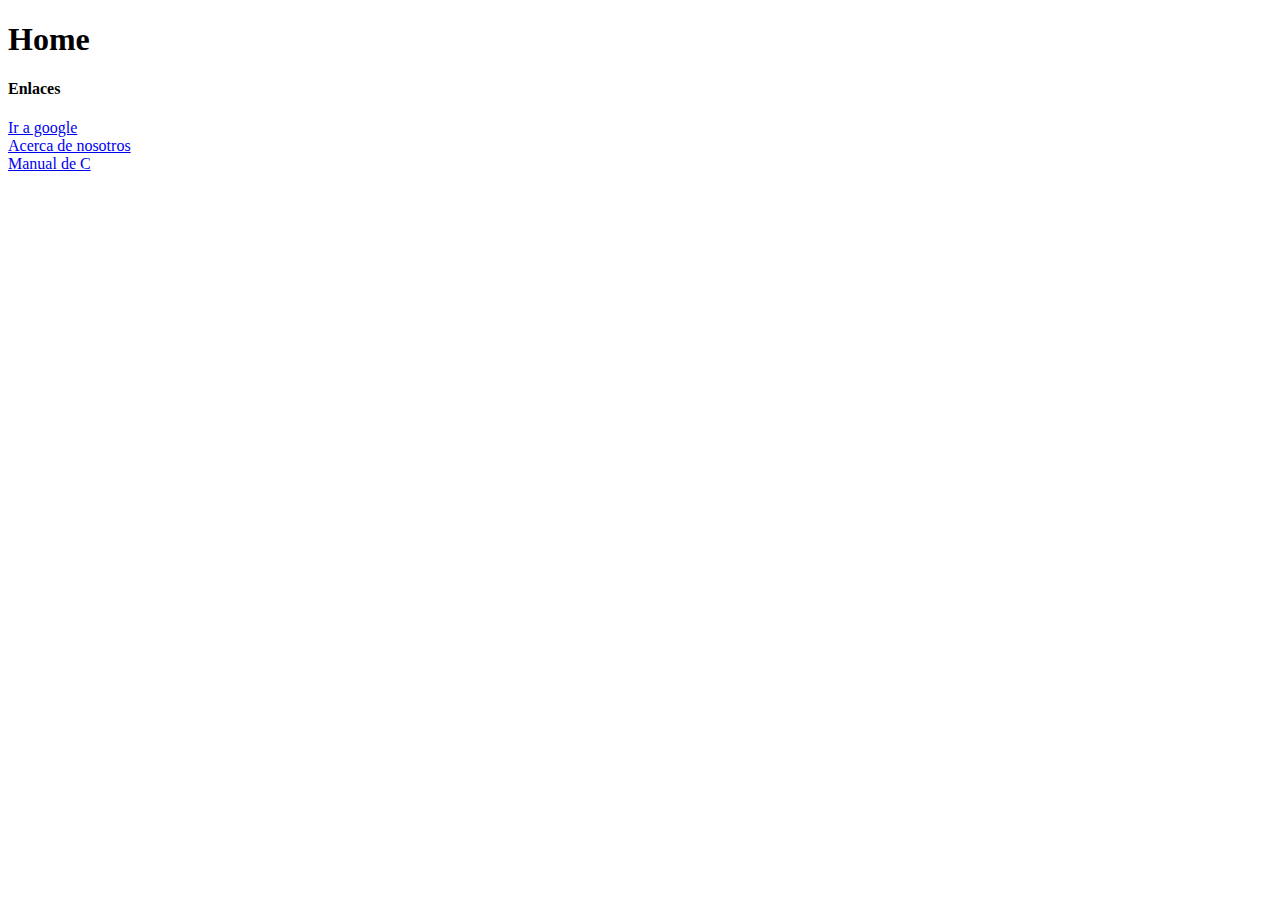
<file: 02_links/index.html>
<!DOCTYPE html>
<html lang="es">
<head>
<meta charset="UTF-8">
<title>index</title>
</head>
<body>

<!-- <br/> es "break the line" y es como el \n. se pone la / porque
es una etiqueta vacia, es como el ejemplo de <p> </p> a <p/> -->

    <h1>Home</h1>
    <h4>Enlaces</h4>
    <a href="http://www.google.es">Ir a google</a>           <br/>
    <a href="docs/about.html">Acerca de nosotros</a>         <br/>
    <a href="docs/manual_c.pdf">Manual de C</a>		     <br/>

<!--

La siguiente linea necesita primero de un documento .html que se
llame quijote.html. En este documento tenemos que abrir una linea con
la siguiente expresion <a name="lejano"/>. Asi lo que dice la siguiente 
linea es: Ve a la carpeta "docs", y abre el archivo quijote.html en la 
llamada "lejano" que ya esta definido en el texto.

	<a href="docs/quijote.html#lejano">Consultar quijote</a> <br/> 

-->

</body>
</html>
</file>
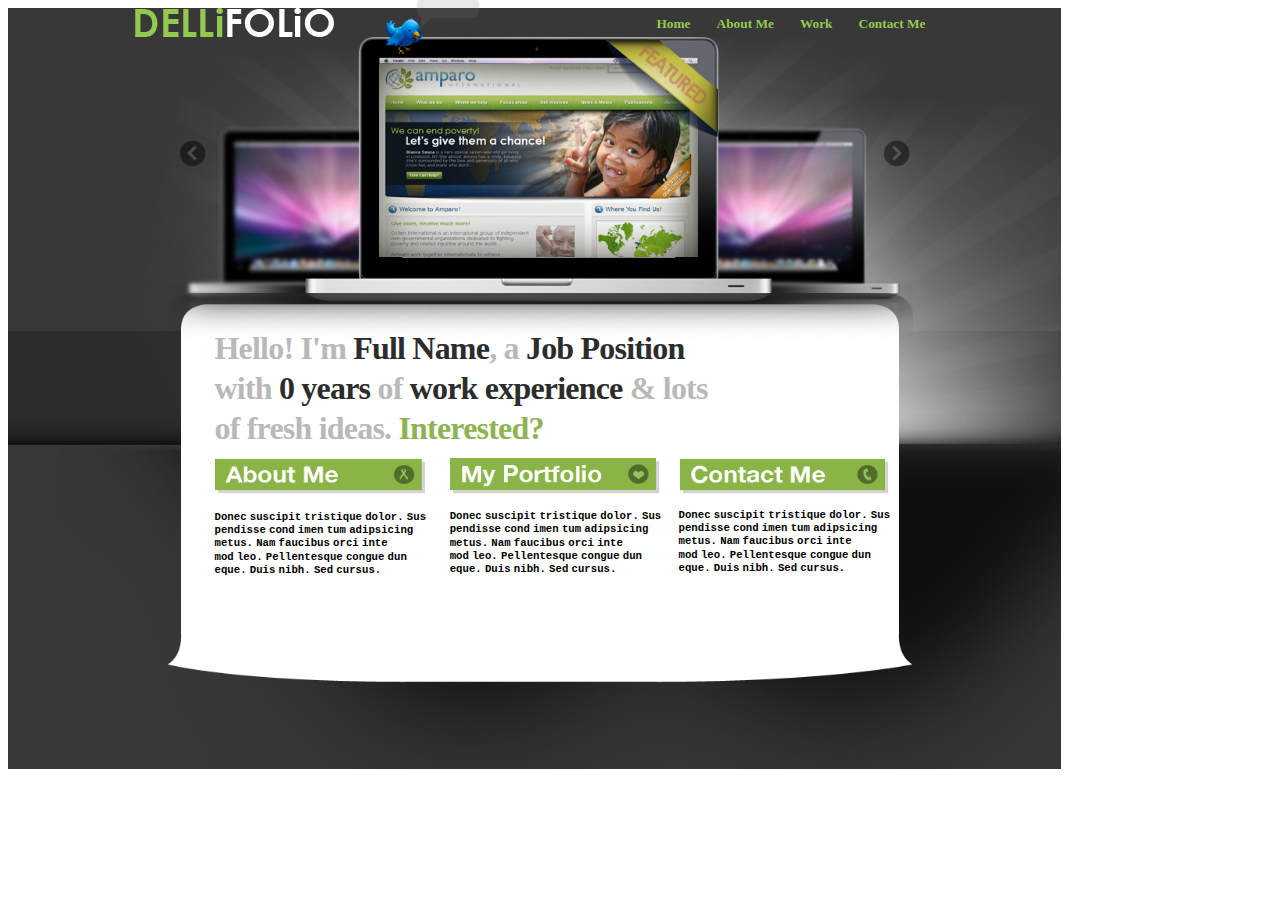
<file: my_page/index.html>
<!DOCTYPE htmlhtml lang="es">
<html>
<head>
    <meta charset="UTF-8">
    <meta http-equiv="refresh" content="2">
    <link rel="stylesheet" type"text/css" href="css/page.css">
    <title></title>
</head>
<body>
    <div id="lienzo">
   
<!--        <img id="fondo" src="images/01-1.png" alt="" ></li> -->
        <div id="area_de_trabajo">
            <div id="cabecera">
               <img id="logo" src="images/01-8.png" alt="" ></li>
                <ul id="menu">
		    <!--<li><img id="logo" src="images/01-8.png" alt="" ></li>--> 
                    <li><a href=""><b>Home</b></a></li>
                    <li><a href=""><b>About Me</b></a></li>
                    <li><a href=""><b>Work</b></a></li>
                    <li><a href=""><b>Contact Me</b></a></li>

                </ul>
            </div>
            <div id="portfolio"> 
                
                <!--    <li><a href=""><b>About Me</b></a></li>  -->
        	<img id="imagen_derecha" src="images/01-18.png" alt="">
	    	<img id="imagen_centro"  src="images/01-20.png" alt="">
		<img id="imagen_izquierda" src="images/01-18.png" alt="">
		<img id="logo_twitter" src="images/01-33.png" alt="">
		<img id="follow_me" src="images/01-34.png" alt="">
		<img id="pagina_web_exposicion" src="images/01-22.png" alt="">
		<img id="banda_amarilla" src="images/01-31.png" alt="">
		<img id="featured" src="images/01-32.png" alt="">
		<img id="difuminacion_featured" src="images/01-30.png" alt="">
		<img id="circulo_boton_izquierda" src="images/01-26.png" alt="">
		<img id="flecha_boton_izquierda" src="images/01-25.png" alt="">
		<img id="circulo_boton_derecha" src="images/01-26.png" alt="">
		<img id="flecha_boton_derecha" src="images/01-27.png" alt="">
		<img id="fondo_ordenadores_efecto_rayos" src="images/01-4.png" alt="">
		<img id="fondo_ordenadores_efecto_luz" src="images/01-3.png" alt="">
		<img id="fondo_cartel" src="images/01-6.png" alt="">
		</div>
            <div id="cartel">
		<img id="cartel_blanco" src="images/01-15.png" alt="">
		<img id="difuminacion_cartel" src="images/01-16.png" alt="">
                <div id="h1"><h1>
			<p>Hello! I'm <span class="Texto1">Full Name</span>, a <span class="Texto2">Job Position</span></p>
			<p>with <span class="Texto3">0 years </span>of <span class="Texto4">work experience</span> & lots</p>
			<p>of fresh ideas.<span class="Texto5"> Interested?</span></p>
		</h1></div>
                <div id="presentacion">
                    <div class="intro_izquierda">
			<img id="about_me_intro" src="images/about_me_gimp.jpg" alt="">
		   	 <div id="h2"><h2>
				<p>Donec suscipit tristique dolor. Sus</p>
				<p>pendisse cond imen tum adipsicing</p>
				<p>metus. Nam faucibus orci inte</p>
				<p>mod leo. Pellentesque congue dun</p>
				<p>eque. Duis nibh. Sed cursus.</p></h2>
			 </div>
   		    </div>
                    <div class="intro_centro">
			<img id="my_portfolio_intro" src="images/my_portfolio_gimp.jpg" alt="">
		   	 <div id="h3"><h3>
				<p>Donec suscipit tristique dolor. Sus</p>
				<p>pendisse cond imen tum adipsicing</p>
				<p>metus. Nam faucibus orci inte</p>
				<p>mod leo. Pellentesque congue dun</p>
				<p>eque. Duis nibh. Sed cursus.</p></h3>
			 </div>
		    </div>
                    <div class="intro_derecha">
			<img id="contact_me_intro" src="images/contact_me_gimp.jpg" alt="">
			 <div id="h4"><h4>
				<p>Donec suscipit tristique dolor. Sus</p>
				<p>pendisse cond imen tum adipsicing</p>
				<p>metus. Nam faucibus orci inte</p>
				<p>mod leo. Pellentesque congue dun</p>
				<p>eque. Duis nibh. Sed cursus.</p></h4>
			 </div>
		    </div>
                </div>
            </div>
        </div>
    </div>
</body>
</html>
</file>
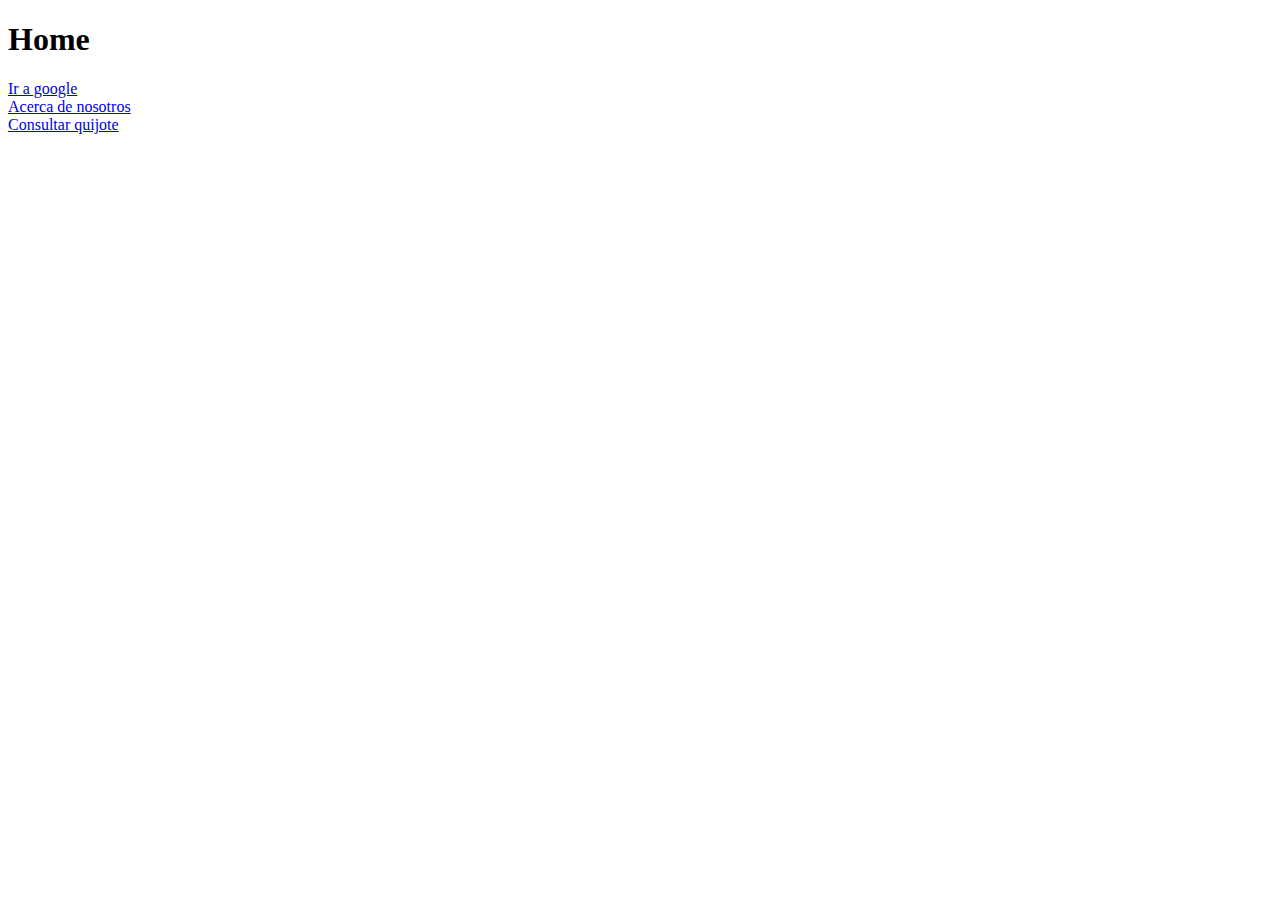
<file: short_snippets/02_links/index.html>
<!DOCTYPE html>
<html lang="es">
<head>
    <meta charset="UTF-8">
    <title>index</title>
</head>
<body>
    <h1>Home</h1>

    <a href="http://www.google.es">Ir a google</a>           <br/>
    <a href="docs/about.html">Acerca de nosotros</a>         <br/>
    <a href="docs/quijote.html#lejano">Consultar quijote</a> <br/>
</body>
</html>
</file>
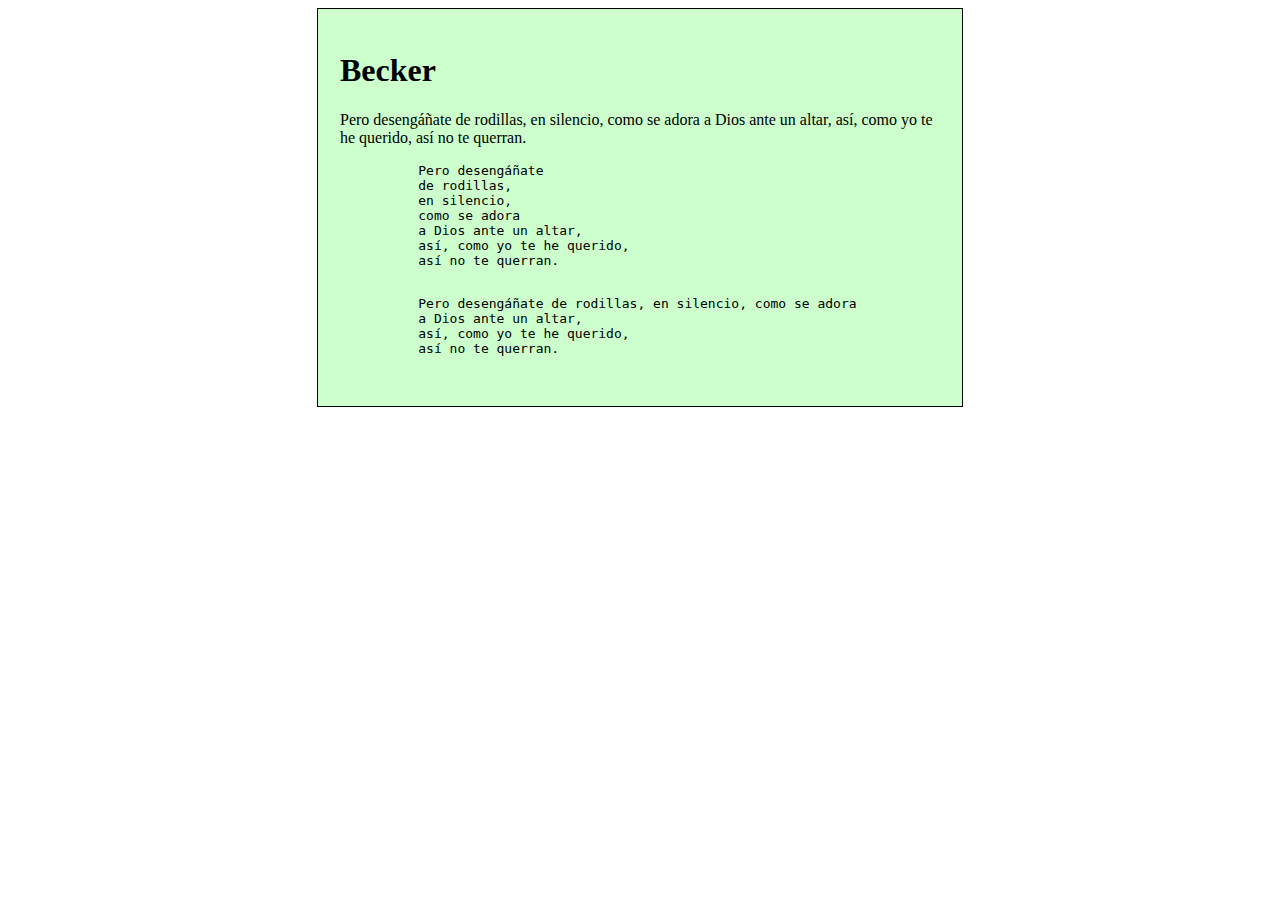
<file: short_snippets/04_rhymes/index.html>
<!DOCTYPE html>
<html lang="en">
<head>
    <meta charset="UTF-8">
    <title>Menchu Chao</title>
    <link rel="stylesheet" href="css/application.css">
</head>
<body>
    <div id="pagina">
        <h1>Becker</h1>
        <p>
	  Pero desengáñate
	  de rodillas,
	  en silencio,




	  				como se adora
	  a Dios ante un altar,
	  así, como yo te he querido,


	  así no te querran.
	</p>
        <pre>
	  Pero desengáñate
	  de rodillas,
	  en silencio,
	  como se adora
	  a Dios ante un altar,
	  así, como yo te he querido,
	  así no te querran.
	</pre>

	<pre>
	  Pero desengáñate de rodillas, en silencio, como se adora
	  a Dios ante un altar,
	  así, como yo te he querido,
	  así no te querran.
	</pre>

    </div>
</body>
</html>
</file>
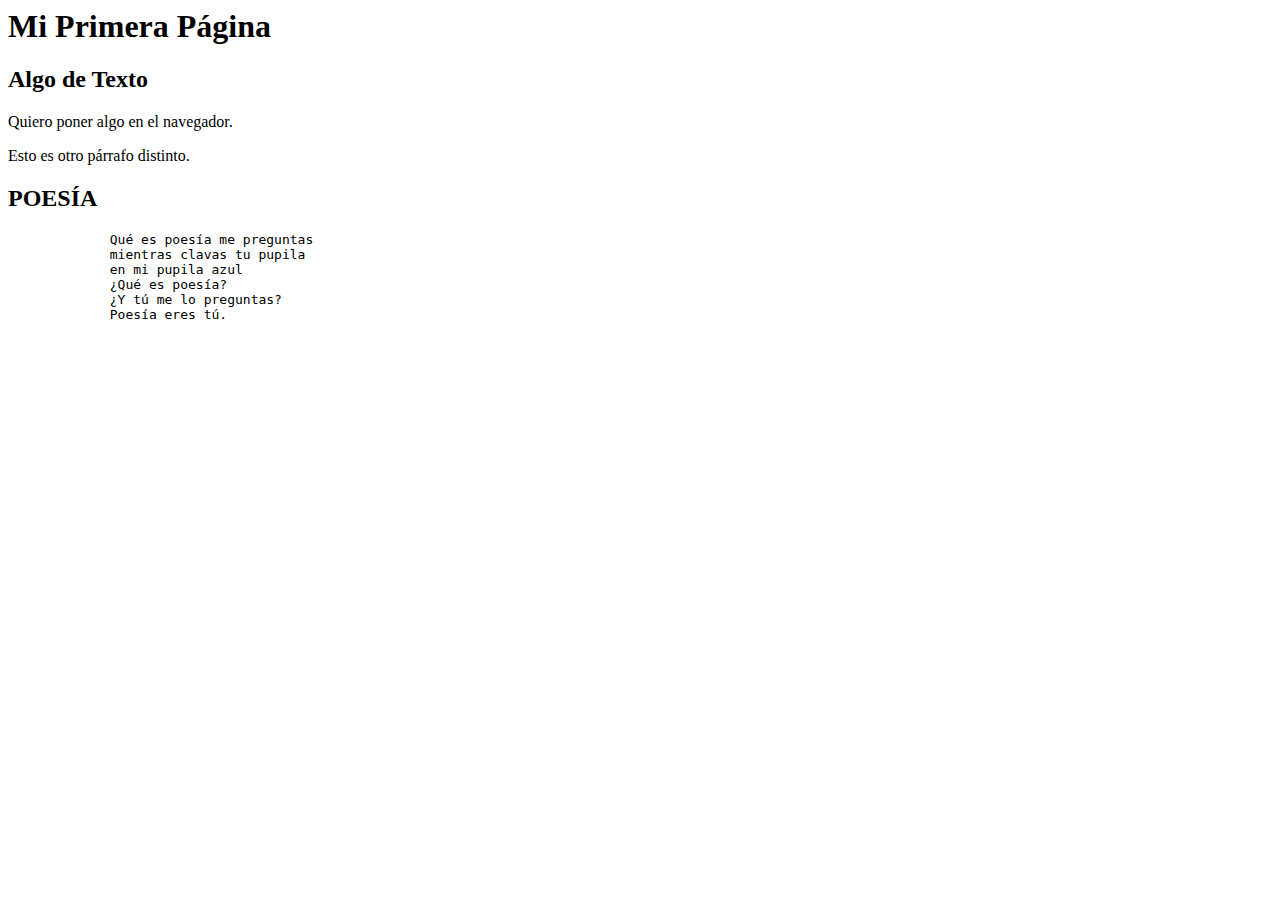
<file: short_snippets/schema.html>
<html>
  <head>
     <title>PaginaDos</title>
  </head>
  <body>
  <h1> Mi Primera Página </h1>

  <h2>Algo de Texto</h2>
    <p>
      Quiero poner algo en el navegador.
    </p>
    <p>  
      Esto es otro párrafo distinto.
    </p>

    <h2>POESÍA</h2>
      
    <pre>
             Qué es poesía me preguntas
             mientras clavas tu pupila
             en mi pupila azul
             ¿Qué es poesía? 
             ¿Y tú me lo preguntas?
             Poesía eres tú.
   </pre>
      
  </body>
</html>
</file>
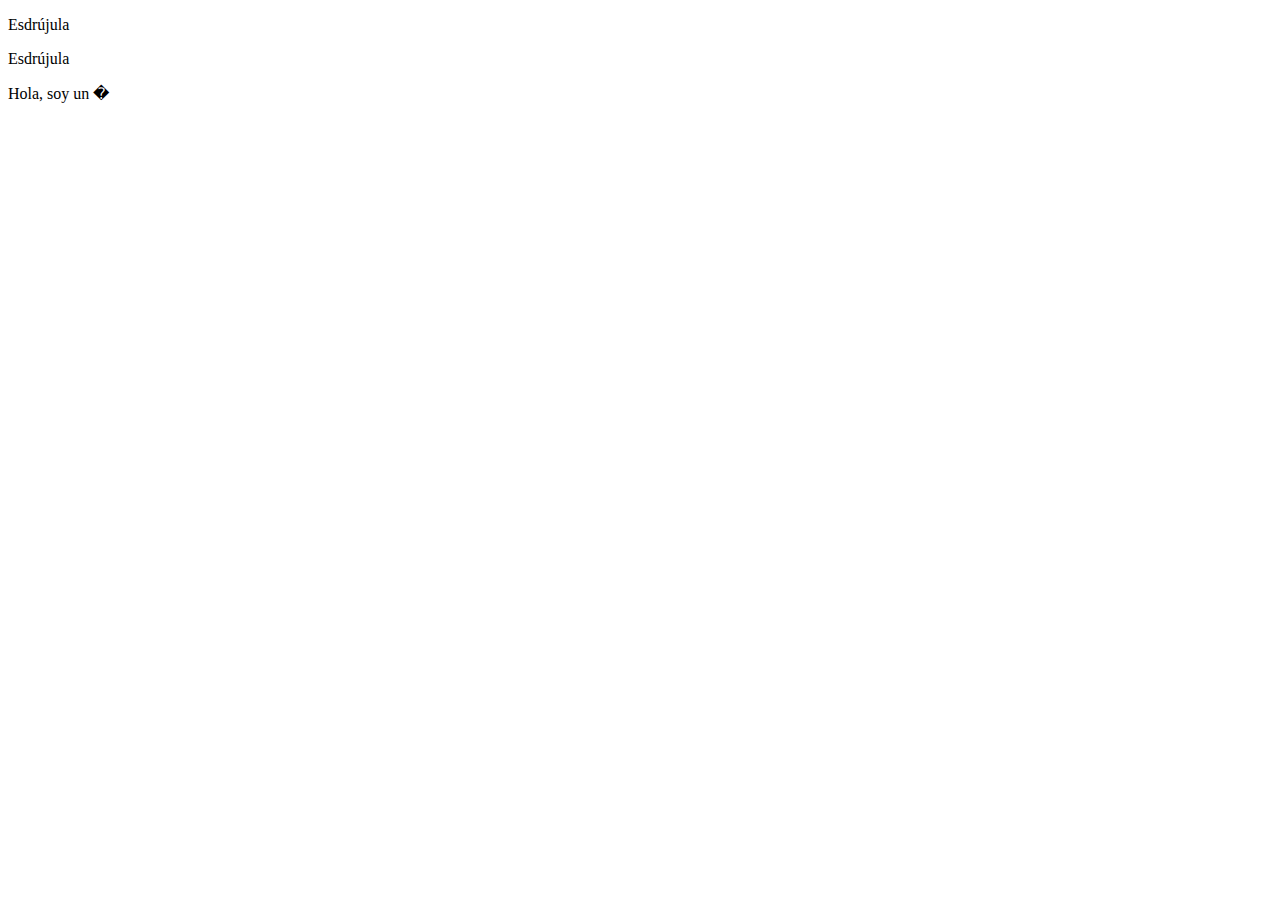
<file: short_snippets/01_intro/entities.html>
<!DOCTYPE html>
<html lang="en">
<head>
<!-- esto es un comentario -->
    <meta charset="UTF-8">
    <title></title>
</head>
<body>
    <p>Esdrújula</p>
    <p>Esdr&uacute;jula</p>
    <p>Hola, soy un &#xe299a7;</p>
</body>
</html>
</file>
<file: my_page/css/page.css>
div {
/*border: 1px solid #fff;*/
}

/*#fondo{

border-style:solid;
position: relative;
z-index:1;
left:8em;
top:46em; 
width: 1039.5px; height: 752.29px;


}
*/
img#portfolio {
/*

margin: 0 auto 0 auto; 
width: 294px; height: 183px;

*/
}

#lienzo{
background-image: url("../images/fondo_gimp.jpg");
/*!!!!margin-top: 0px;*/
width: 1053px; height: 761.28px;
}




#presentacion{
  position: absolute;
}
#presentacion img{
  position: absolute;
}

#about_me_intro{
position: relative;
left: 5em;
top: -11.4em;
width: 210.68px; height: 36.66px;
z-index: 8;
}
#my_portfolio_intro{
position: relative;
left: 19.7em;
top: -11.4em;
width: 210.68px; height: 36.66px;
z-index: 8;
}
#contact_me_intro{
position: relative;
left: 34em;
top: -11.4em;
width: 210.68px; height: 36.66px;
z-index: 8;
}




a{
position: relative;
top: -0.75em;
font-size: 10pt;
padding:0px 9px;

text-decoration: none;
color:94c950;  text-indent: 2em;
margin: 1 auto 2 auto;
}

div#portfolio{

/*    text-align: center; */
     
/* 
1)PARA INTENTAR COLOCAR LA IMAGEN
EN EL CENTRO. RESULTADO: INCORRECTO
   
        margin: 0 auto 0 auto;

2)PARA INTENTAR CAMBIAR EL TAMAÑO DE
    LA IMAGEN: INCORRECTO
	
      	max-width: 474.22px;
	max-height: 287.82px;
                                */
}



#area_de_trabajo{
/* background-color: #fff; */
width: 800px;
margin: 0 auto 0 auto;
}

ul#menu {
  float: right;
  list-style-type: none;
/* background-color: #fff; */
}


ul#menu li{

margin: auto auto auto 4px; 
display:inline;
/*border: 1px*/
/* background-color: #fff; */
/*
   CAMBIA EL COLOR DEL FONDO
   
   <!-- background-color: #9ACD32; --> */
}
#portfolio {
  position: absolute;
}

/*#portfolio li{

 list-style-type: none;
 position: relative;
 left: 15.5em;
 z-index:6;
top: 5em;

}
*/
#portfolio img{
position: absolute;
}

#imagen_centro{
/*border-style:solid;*/
/*text-align: center;*/
/*float: center;*/
/*position: relative;*/
/*top: auto;*/
/*left:auto;
right:auto;
top: auto;
bottom: auto;*/
position: relative;
left: 10.5em;
z-index:2;
width: 474.22px; height: 287.82px;
/*display:block;*/
/*margin:0 auto 0 auto;*/
}

#h4 p{
line-height: 0.25em;font-size: 8pt;
}
#h4{
letter-spacing: 0.001em;
position: relative;
left: 34em;
top:-18.7em ;
z-index: 8;
font-family: courier;
word-spacing: -0.2em;
/*text-align:justify;*/
}


#h3 p{
line-height: 0.25em;font-size: 8pt;
}
#h3{
letter-spacing: 0.001em;
position: relative;
left: 19.7em;
top:-13.8em ;
z-index: 8;
font-family: courier;
word-spacing: -0.2em;
/*text-align:justify;*/
}

#h2 p{
line-height: 0.25em;font-size: 8pt;
}
#h2{
letter-spacing: 0.001em;
position: relative;
left: 5em;
top:-9em ;
z-index: 8;
font-family: courier;
word-spacing: -0.2em;
/*text-align:justify;*/
}
#h1 p{
line-height: 0.25em;font-size: 24pt;
}
#h1{
letter-spacing: -0.05em;
position: relative;
left: 5em;
top:-11em ;
z-index: 7;
color: b9b9b9;

}



.Texto1{
color:2c2c2c;
}
.Texto2{
color:2c2c2c;
}
.Texto3{
color:2c2c2c;
}
.Texto4{
color:2c2c2c;
}
.Texto5{
color:8eb353;
}





#imagen_izquierda{


position: relative;
left: 29em;
top: 5.4em;
width: 304.2px; height: 190.32px;
z-index: 1;

}
#follow_me{

position: relative;
z-index:1;
left: 17.62em;
top: -2.52em;
width: 63.5px; height: 32.5px;

}

#cartel_blanco{
/*border-style:solid;*/
position: relative;
z-index:2;
left: 2em;
top: 15.22em;
width: 746.46px; height: 382.2px;

}
#banda_amarilla{
/*border-style:solid;*/
position: relative;
z-index:5;
left: 29.44em;
top: 0.2em;
width: 112.42px; height: 93.17px;

}
#featured{
position: relative;
z-index:6;
left: 31.44em;
top: 0.4em;
width: 69.3px; height: 60.83px;

}
#difuminacion_featured{
/*border-style:solid;*/
position: relative;
z-index:4;
left: 29.44em;
top: 0.4em;
width: 112.42px; height: 93.17px;

}

#pagina_web_exposicion{
/*border-style:solid;*/
position: relative;
z-index:3;
left: 15.283em ;
top: 1.7em;
width: 319.3px; height: 193.27px;

}
#difuminacion_cartel{
/*border-style:solid;*/
position: relative;
z-index:3;
left: 2em;
top: -9.22em;
width: 746.46px; height: 47.74px;

}
#logo_twitter{

position: relative;
z-index:7;
left: 15.7em;
top: -1.2em;
width: 37.5px; height: 37.5px;

}

#imagen_derecha{

position: relative;
	  z-index: 1;
left: 3em;
top: 5.4em;
width: 304.2px; height: 190.32px;

}

#circulo_boton_izquierda{
position: relative;
left: 2.8em;
top: 6.4em;
width: 27.3px; height: 27.3px;
       }

#circulo_boton_derecha{
position: relative;
left: 46.8em;
top: 6.4em;
width: 27.3px; height: 27.3px;
}

#flecha_boton_izquierda{
position: relative;
left: 3.25em;
top: 6.75em;
width: 10.14px; height: 16.38px;

}

#flecha_boton_derecha{
position: relative;
left: 47.35em;
top: 6.75em;
width: 10.14px; height: 16.38px;

}

#fondo_ordenadores_efecto_rayos{
/*position: relative;
left: 47.35em;
top: 6.75em;*/
    z-index: 2
position: absolute;
width: 810.42px; height: 269.88px;

}

#fondo_ordenadores_efecto_luz{
/*position: relative;
left: 47.35em;
top: 6.75em;*/
    z-index:1
position: absolute;
width: 810.42px; height: 269.88px;

}


#fondo_cartel{
position: relative;
left: 2em;
top: 15.22em;
width: 746.46px; height: 382.2px;
z-index:1

}


#contact_me{
}
</file>
<file: short_snippets/04_rhymes/css/application.css>
#pagina{
        width: 600px;
        margin: 0 auto 0 auto;
        border: 1px solid black;
	background-color: #CCFFCC;
        padding: 3ex;
}
</file>
